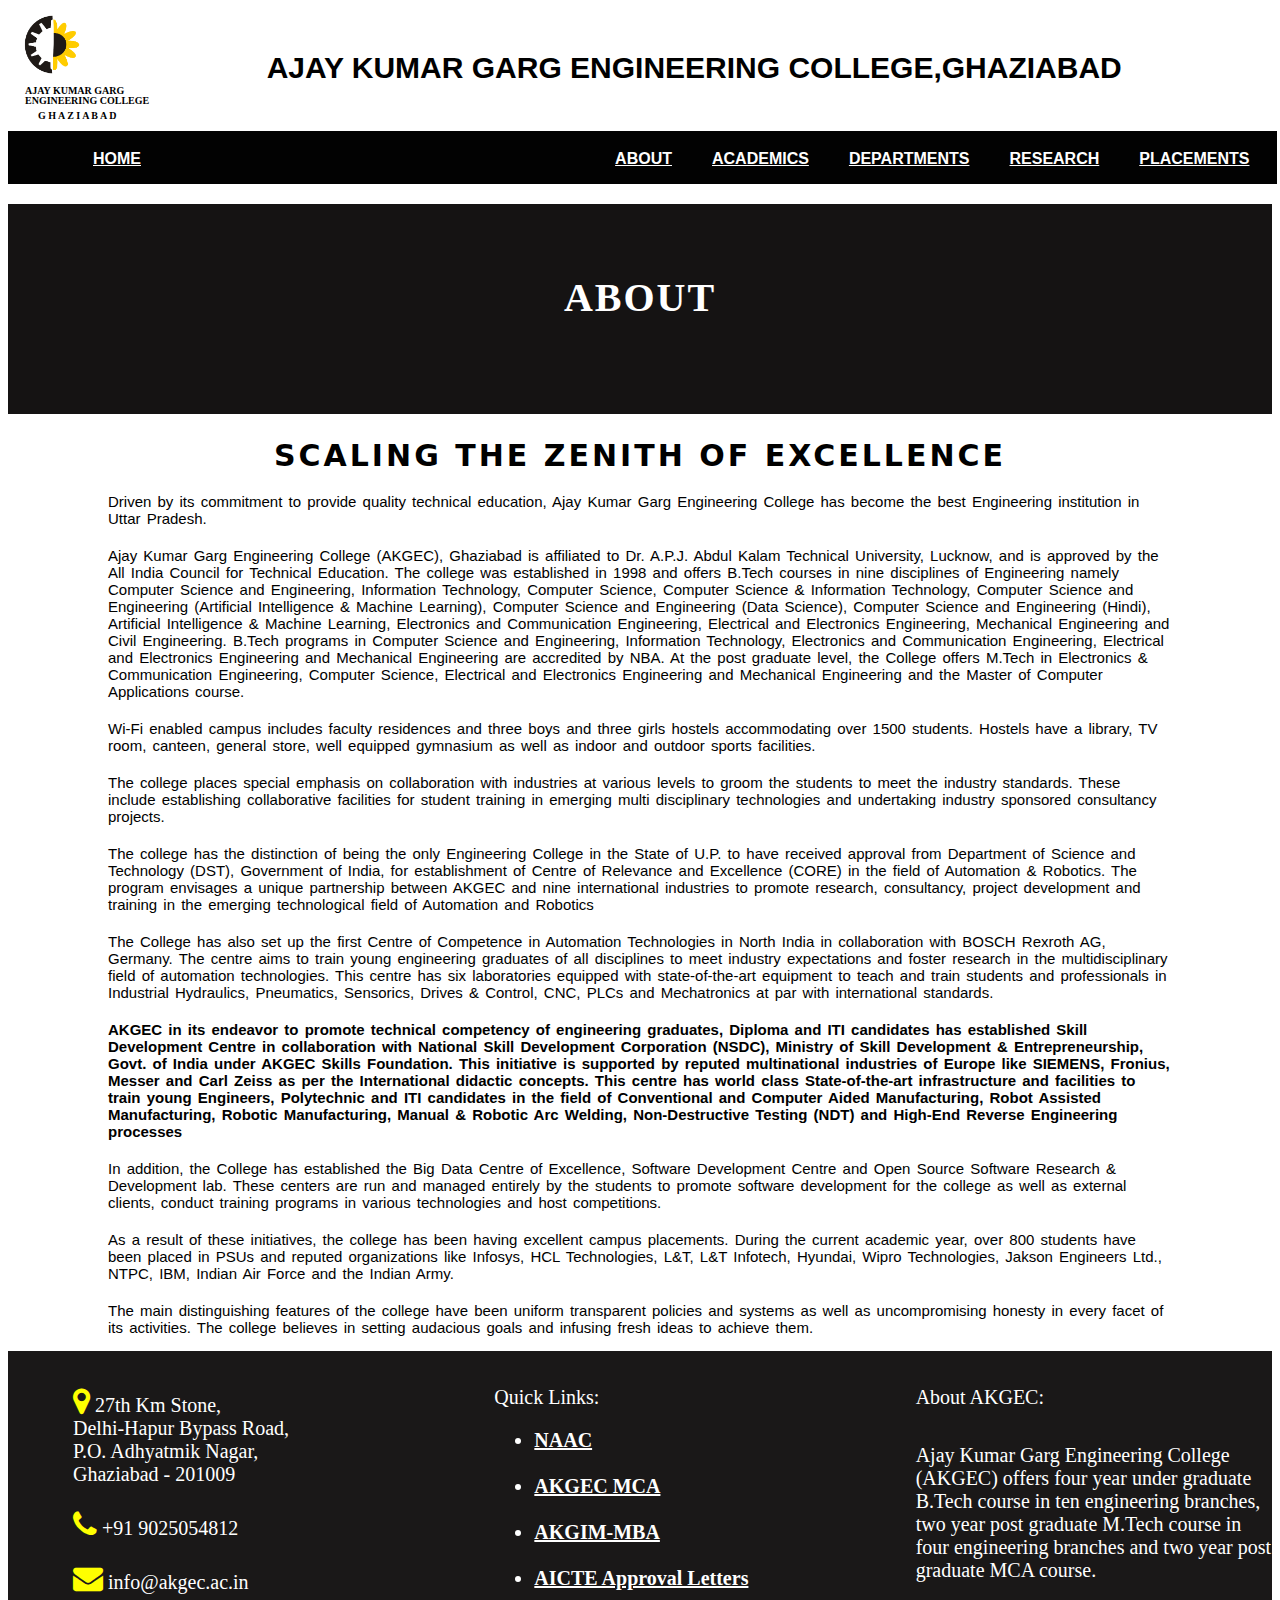
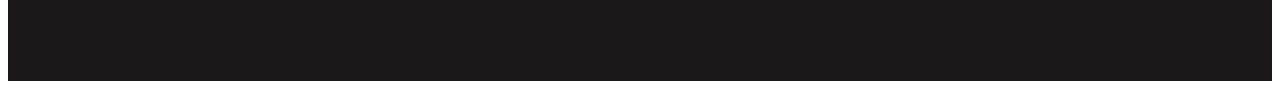
<file: ABOUT.html>
<!DOCTYPE html>
<html lang="en">
  <head>
    <meta charset="UTF-8">
    <meta name="viewport" content="width=device-width, initial-scale=1.0">
    <meta http-equiv="X-UA-Compatible" content="ie=edge">
    <title>ABOUT</title>
    <link rel="stylesheet" href="style.css">
    <link rel="stylesheet" href="https://cdnjs.cloudflare.com/ajax/libs/font-awesome/4.7.0/css/font-awesome.min.css">
  </head>
  <body>
    <div class="College-namelogo">
    
        <div class="logo">
          <img src="AKGEClogo.png"width="5%" height="2%" >
          <div id="abc" style="float:right;">AJAY KUMAR GARG ENGINEERING COLLEGE,GHAZIABAD</div>
         <p class="para"> AJAY KUMAR GARG </p>
          <p class="para">ENGINEERING COLLEGE</p>
          <p class="para" id="para">G H A Z I A B A D</p>
          
        
        </div>


        <nav class="nav">
            <ul>
                <li><a href="index.html"target="_blank" >HOME</a></li>
              <li><a href="ABOUT.html"target="_blank" >ABOUT</a></li>
              <li><a href="" >ACADEMICS</a></li>
              <li><a href="" >DEPARTMENTS</a></li>
              <li><a href="" >RESEARCH</a></li>
              <li><a href="" >PLACEMENTS</a></li>
              
            </ul>
          </nav>


          <div class="About">ABOUT</div>

          <div class="scale">

            SCALING THE ZENITH OF EXCELLENCE

          </div>


          <div>
            <p class="driven"> Driven by its commitment to provide quality technical education, Ajay Kumar Garg Engineering College has become the best Engineering institution in Uttar Pradesh.</p>
            
            <p class="driven">
                Ajay Kumar Garg Engineering College (AKGEC), Ghaziabad is affiliated to Dr. A.P.J. Abdul Kalam Technical University, Lucknow, and is approved by the All India Council for Technical Education. The college was established in 1998 and offers B.Tech courses in nine disciplines of Engineering namely Computer Science and Engineering, Information Technology, Computer Science, Computer Science & Information Technology, Computer Science and Engineering (Artificial Intelligence & Machine Learning), Computer Science and Engineering (Data Science), Computer Science and Engineering (Hindi), Artificial Intelligence & Machine Learning, Electronics and Communication Engineering, Electrical and Electronics Engineering, Mechanical Engineering and Civil Engineering. B.Tech programs in Computer Science and Engineering, Information Technology, Electronics and Communication Engineering, Electrical and Electronics Engineering and Mechanical Engineering are accredited by NBA. At the post graduate level, the College offers M.Tech in Electronics & Communication Engineering, Computer Science, Electrical and Electronics Engineering and Mechanical Engineering and the Master of Computer Applications course.
            </p>

            

            <p class="driven">Wi-Fi enabled campus includes faculty residences and three boys and three girls hostels accommodating over 1500 students. Hostels have a library, TV room, canteen, general store, well equipped gymnasium as well as indoor and outdoor sports facilities.</p>

            
            
            <p class="driven">The college places special emphasis on collaboration with industries at various levels to groom the students to meet the industry standards. These include establishing collaborative facilities for student training in emerging multi disciplinary technologies and undertaking industry sponsored consultancy projects.</p>
            <p class ="driven">The college has the distinction of being the only Engineering College in the State of U.P. to have received approval from Department of Science and Technology (DST), Government of India, for establishment of Centre of Relevance and Excellence (CORE) in the field of Automation & Robotics. The program envisages a unique partnership between AKGEC and nine international industries to promote research, consultancy, project development and training in the emerging technological field of Automation and Robotics </p>
            
            <p class="driven">The College has also set up the first Centre of Competence in Automation Technologies in North India in collaboration with BOSCH Rexroth AG, Germany. The centre aims to train young engineering graduates of all disciplines to meet industry expectations and foster research in the multidisciplinary field of automation technologies. This centre has six laboratories equipped with state-of-the-art equipment to teach and train students and professionals in Industrial Hydraulics, Pneumatics, Sensorics, Drives & Control, CNC, PLCs and Mechatronics at par with international standards.</p>
            <p class="driven"><b>AKGEC in its endeavor to promote technical competency of engineering graduates, Diploma and ITI candidates has established Skill Development Centre in collaboration with National Skill Development Corporation (NSDC), Ministry of Skill Development & Entrepreneurship, Govt. of India under AKGEC Skills Foundation. This initiative is supported by reputed multinational industries of Europe like SIEMENS, Fronius, Messer and Carl Zeiss as per the International didactic concepts. This centre has world class State-of-the-art infrastructure and facilities to train young Engineers, Polytechnic and ITI candidates in the field of Conventional and Computer Aided Manufacturing, Robot Assisted Manufacturing, Robotic Manufacturing, Manual & Robotic Arc Welding, Non-Destructive Testing (NDT) and High-End Reverse Engineering processes</b></p>
            <p class="driven">In addition, the College has established the Big Data Centre of Excellence, Software Development Centre and Open Source Software Research & Development lab. These centers are run and managed entirely by the students to promote software development for the college as well as external clients, conduct training programs in various technologies and host competitions.</p>
            <p class ="driven">As a result of these initiatives, the college has been having excellent campus placements. During the current academic year, over 800 students have been placed in PSUs and reputed organizations like Infosys, HCL Technologies, L&T, L&T Infotech, Hyundai, Wipro Technologies, Jakson Engineers Ltd., NTPC, IBM, Indian Air Force and the Indian Army.</p>
            <p class="driven">The main distinguishing features of the college have been uniform transparent policies and systems as well as uncompromising honesty in every facet of its activities. The college believes in setting audacious goals and infusing fresh ideas to achieve them.</p>
        </div>


        <div class="bottom">

                <div class="location">
                    <i class="fa fa-map-marker" style="font-size:30px;color:yellow"></i>
                        27th Km Stone,
                        <!-- <span class="quick">Quick Links
                            <div class="links">
                                    <ul>
                                        <li>ascjkbjk</li>
                                        <li>hvjvjhbh</li>
                                    </ul>

                            </div>
                        </span> -->
                       
                        
                      <br>
                        Delhi-Hapur Bypass Road,
                        <br>
                        P.O. Adhyatmik Nagar,<br>
                        Ghaziabad - 201009<br><br>
                        <i class="fa fa-phone" style="font-size:30px;color:yellow"></i>   
                        +91 9025054812<br>
                        <br>
                        <i class="fa fa-envelope" style="font-size:30px;color:yellow"></i>
                        info@akgec.ac.in
                </div>

                <!-- <div class="links">
                    Quick Links:
                </div> -->


                <div class="quick">
                    Quick Links:
                    <ul>
                      <li><a href="">NAAC</a></li><br>
                      <li><a href="">AKGEC MCA</a></li><br>
                      <li><a href="">AKGIM-MBA</a></li><br>
                      <li><a href="">AICTE Approval Letters</a></li>
          
                    </ul>
          
                   
                </div>
          
          
                <div class="about">
                  About AKGEC:
          
                    <div>
                      Ajay Kumar Garg Engineering College (AKGEC)
                      offers four year under graduate B.Tech course in
                      ten engineering branches, two year post graduate
                      M.Tech course in four engineering branches and 
                      two year post graduate MCA course.
                    </div>
          
          
                </div>
          

        






      </body>
</html>
</file>
<file: style.css>
.logo{
    font-weight: bold;
    padding-left: 12px;
    padding-top: 5px;
    font-size: larger;
    
}
.para{
    line-height: 0.01;
    font-size: 10px;
    font-weight: bold;
    padding-left: 5px;
}
#abc{
    padding-top: 3%;
    padding-right: 12%;
    font-size: 30px;
    font-family: sans-serif;

}

.para#para{
    line-height: 1.00;
    padding-left:18px ;
}
.nav{
    width:100%;
    padding-left : 5px;
   padding-top: 3px;

    height: 50px; 
    background-color:rgb(2, 2, 2);
    margin-bottom: 20px;
}
.nav ul li:first-child{
    flex: 0.95;
}
.nav ul{
    display: flex;
    list-style: none;
  
    font-weight: bolder;
    /* height: 20px; */

}
.nav ul li a{
    margin-left: 20px;
    font-family: sans-serif;
    padding-left: 20px;
    text-align: center;
    color:white;
    
    
}
.nav ul li a:hover{
    color:gray;
}
#slider{
    width:95%;
    height:600px;
    margin-left: 2.5%;
}
.admission{
    font-family: system-ui;
    text-align: center;
     padding-top: 25px;
    /* padding-left: 2; */ 
    font-weight:bolder;
    letter-spacing: 3px;
    word-spacing: 2px;
    font-size: larger;
}
/* a{
    color:white;
    
} */

.navv{
    width:100%;
    padding-left:5px;
    margin-bottom: 20px;
   height: 50px;
   padding-top: 3px;
   background-color: black;
   font-weight: bolder;

}

.navv ul{
    display: flex;
    list-style: none;
    justify-content: space-between;
    /* align-items: center; */
   
}
.navv ul li a{
    /* margin-left: 20px; */
    font-family: sans-serif;
    color: white;
    
}


.navv ul li a:hover{
    color:gray;
}

.About{
    height:140px;
    background-color: rgb(21, 19, 19);
    color: white;
    font-weight: bolder;
    text-align: center;
    font-size:40px;
    padding-top: 70px;
    letter-spacing: 2px;
    margin-bottom: 24px;;
}

.scale{
    font-weight: bolder;
    color:black;
    text-align: center;
    font-size:30px;
    font-family: system-ui;
    letter-spacing: 3px;

}

.driven{
margin-top: 20px;    
padding-left: 100px;
padding-right: 100px;
font-family:-apple-system, BlinkMacSystemFont, 'Segoe UI', Roboto, Oxygen, Ubuntu, Cantarell, 'Open Sans', 'Helvetica Neue', sans-serif;
word-spacing: 2px;
font-size: 15px;;
}

.bottom{
    height: 330px;;
    width:100%;
    font-size: 20px;
    width:100%;
    color:white;
    background-color: rgb(26, 24, 24);
    font-family: serif;
    
}
.location{
    padding-left: 65px;
    padding-top: 35px;
    /* display: inline-block; */
    float: left;
    width: 33.33333%;

}

.quick{
    padding-top:35px;
    float:left;
    width:33.33333%;
    
}
.quick ul li a{
    color: white;
    font-weight: bold;
    

}

.about{
    padding-top: 35px;
    
}
.about div{
    padding-top: 35px;;
}

.Alumuni{
    margin-top: 58px;
    width:90%;
    padding-left: 5%;
    
  
    font-family: system-ui;
  
    font-size: 25px;
}

.A1{
    width:75%
     

}
.A1 img{
    margin-left:58%;
    
}
</file>
